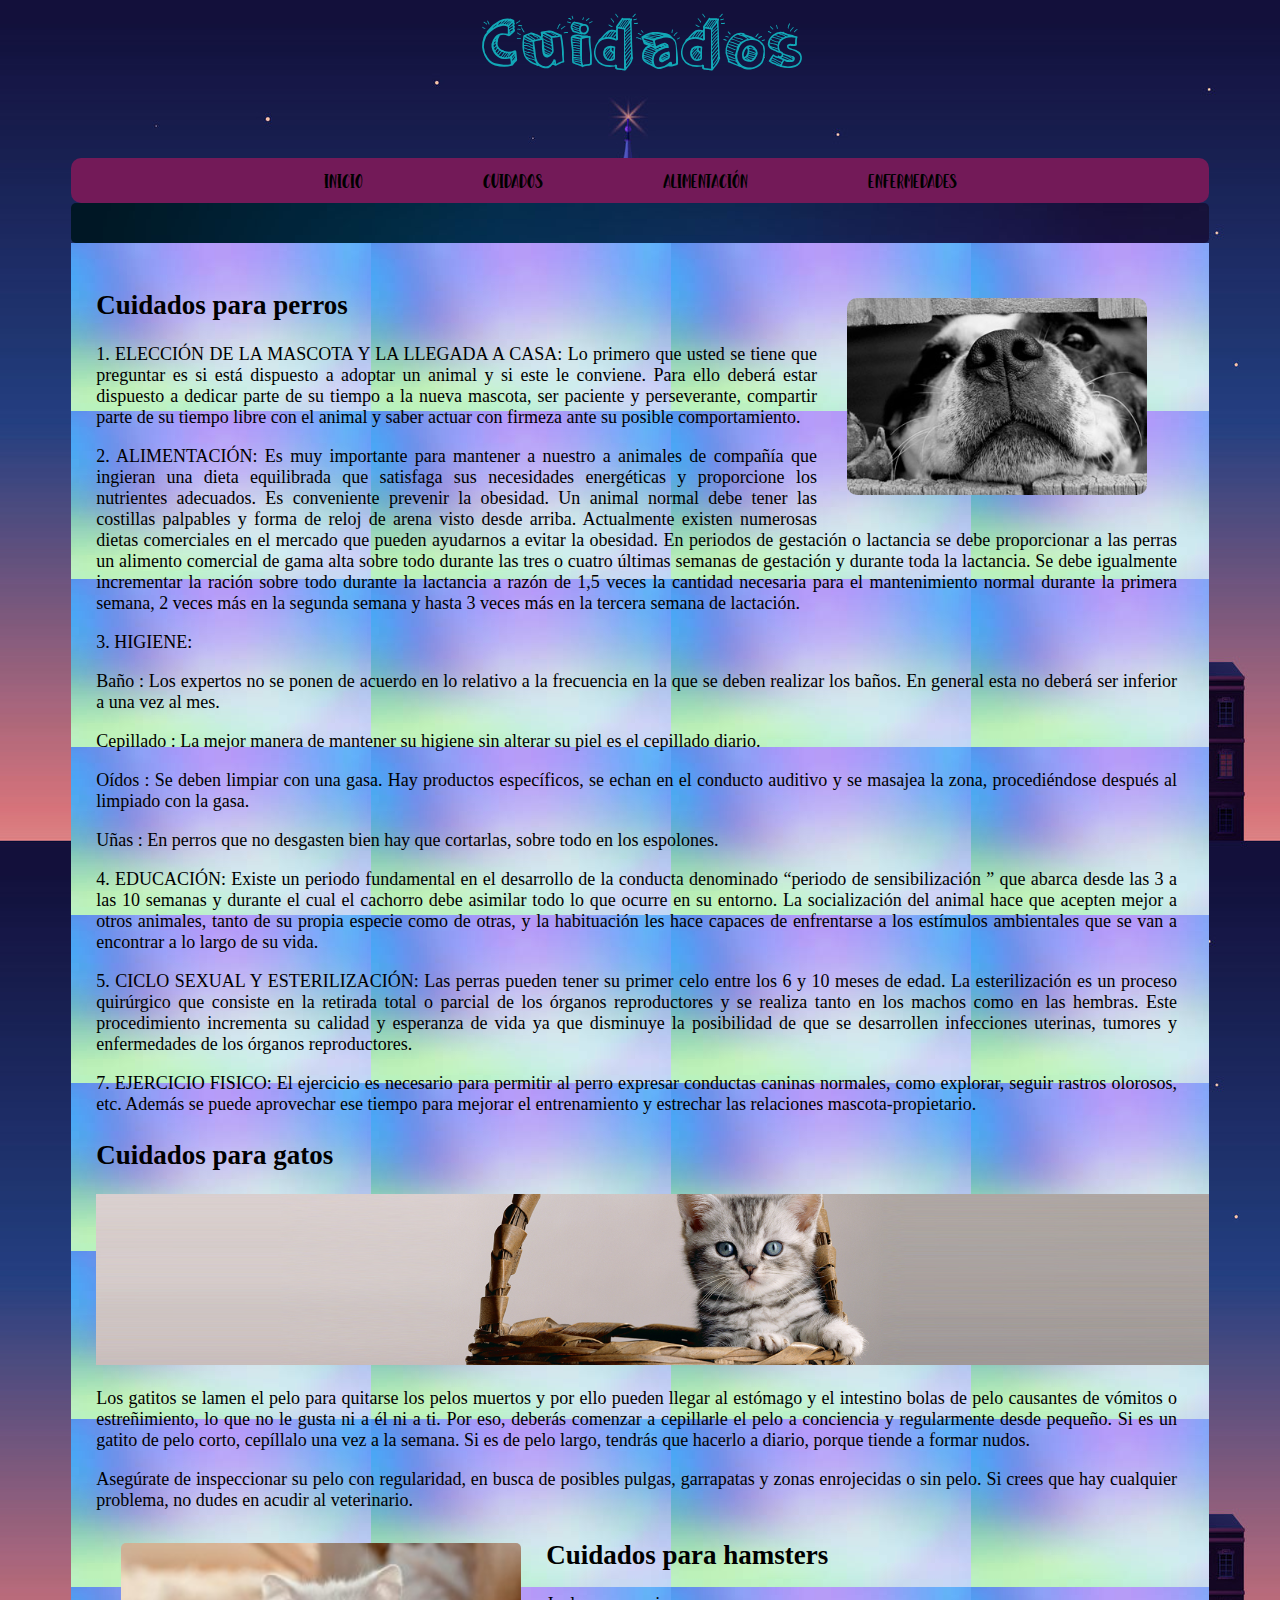
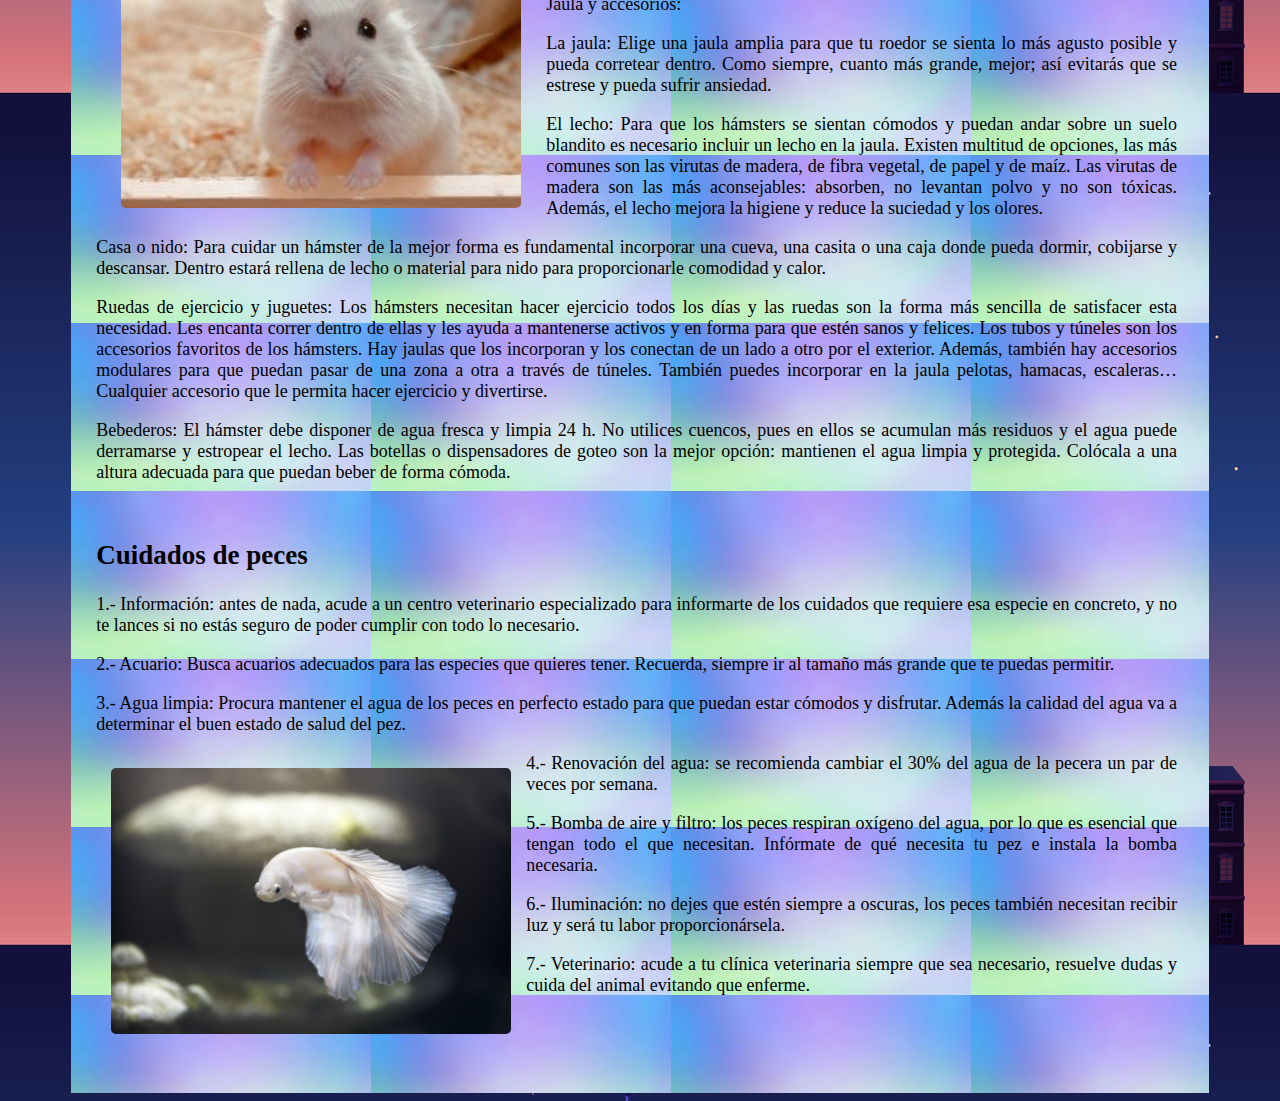
<file: cuidados.html>
<!DOCTYPE html>
<html>
<head>
	<title>Cuidados</title>
	<link rel="stylesheet" type="text/css" href="cuidados.css">
	<link rel="stylesheet" type="text/css" href="enlaces.css">
	<meta name="viewport" content="width=device-width, user-scalable=no, initial-scale=1.0, maximum-scale=1.0, minimum.scale=1.0">
<script type="text/javascript">
	function accion(){
		var ancla=document.getElementsByClassName('nav-enlace');
		for(var i=0;i < ancla.length;i++){
			ancla[i].classList.toggle('desaparece');
		}
	}
</script>
</head>
<body>
<header>
	<div class="cabecera">
	<div>Cuidados</div>
</div>
</header>
<nav>
	<div class="menu">
		<button class="button" onclick="accion()" > Menu</button>
		<a href="index.html" class="nav-enlace desaparece">Inicio</a>
		<a href="#" class="nav-enlace desaparece">Cuidados</a>
		<a href="alimentacion.html" class="nav-enlace desaparece">Alimentación</a>
		<a href="enfermedades.html" class="nav-enlace desaparece">Enfermedades</a>
	</div>
</nav>
<div class="separador"></div>

	<div class="contenedor1">
		<div class="caja1">
				<img class="imagen1" src="cuidado1.jpg">	
		<h2>Cuidados para perros</h2>
		<p>1. ELECCIÓN DE LA MASCOTA Y LA LLEGADA A CASA: Lo primero que usted se tiene que preguntar es si está dispuesto a adoptar un animal y si este le conviene. Para ello deberá estar dispuesto a dedicar parte de su tiempo a la nueva mascota, ser paciente y perseverante, compartir parte de su tiempo libre con el animal y saber actuar con firmeza ante su posible comportamiento.</p>

		<p>2. ALIMENTACIÓN: Es muy importante para mantener a nuestro a animales de compañía que ingieran una dieta equilibrada que satisfaga sus necesidades energéticas y proporcione los nutrientes adecuados.  
		Es conveniente prevenir la obesidad. Un animal normal debe tener las costillas palpables y forma de reloj de arena visto desde arriba. Actualmente existen numerosas dietas comerciales en el mercado que pueden ayudarnos a evitar la obesidad.
		En periodos de gestación o lactancia se debe proporcionar a las perras un alimento comercial de gama alta sobre todo durante las tres o cuatro últimas semanas de gestación y durante toda la lactancia. Se debe igualmente incrementar la ración sobre todo durante la lactancia a razón de 1,5 veces la cantidad necesaria para el mantenimiento normal durante la primera semana, 2 veces más en la segunda semana y hasta 3 veces más en la tercera semana de lactación.</p>
		<p>3. HIGIENE: <p>Baño : Los expertos no se ponen de acuerdo en lo relativo a la frecuencia en la que se deben realizar los baños. En general esta no deberá ser inferior a una vez al mes.</p>
		<p>Cepillado : La mejor manera de mantener su higiene sin alterar su piel es el cepillado diario.</p>
		<p>Oídos : Se deben limpiar con una gasa. Hay productos específicos, se echan en el conducto auditivo y se masajea la zona, procediéndose después al limpiado con la gasa.</p>
		<p>Uñas : En perros que no desgasten bien hay que cortarlas, sobre todo en los espolones. </p>	</p>
		<p>4. EDUCACIÓN: Existe un periodo fundamental en el desarrollo de la conducta denominado “periodo de sensibilización ” que abarca desde las 3 a las 10 semanas y durante el cual el cachorro debe asimilar todo lo que ocurre en su entorno. La socialización del animal hace que acepten mejor a otros animales, tanto de su propia especie como de otras, y la habituación les hace capaces de enfrentarse a los estímulos ambientales que se van a encontrar a lo largo de su vida.</p>
		<p>5. CICLO SEXUAL Y ESTERILIZACIÓN: Las perras pueden tener su primer celo entre los 6 y 10 meses de edad.
		La esterilización es un proceso quirúrgico que consiste en la retirada total o parcial de los órganos reproductores y se realiza tanto en los machos como en las hembras. Este procedimiento incrementa su calidad y esperanza de vida ya que disminuye la posibilidad de que se desarrollen infecciones uterinas, tumores y enfermedades de los órganos reproductores.</p>
		<p>7. EJERCICIO FISICO: El ejercicio es necesario para permitir al perro expresar conductas caninas normales, como explorar, seguir rastros olorosos, etc. Además se puede aprovechar ese tiempo para mejorar el entrenamiento y estrechar las relaciones mascota-propietario.</p>
	</div>
	<div class="caja2">
		<h2>Cuidados para gatos</h2>
		<img class="imagen2" src="cuidado2.jpg">
		<p>Los gatitos se lamen el pelo para quitarse los pelos muertos y por ello pueden llegar al estómago y el intestino bolas de pelo causantes de vómitos o estreñimiento, lo que no le gusta ni a él ni a ti. Por eso, deberás comenzar a cepillarle el pelo a conciencia y regularmente desde pequeño. Si es un gatito de pelo corto, cepíllalo una vez a la semana. Si es de pelo largo, tendrás que hacerlo a diario, porque tiende a formar nudos. </p>
		<p>Asegúrate de inspeccionar su pelo con regularidad, en busca de posibles pulgas, garrapatas y zonas enrojecidas o sin pelo. Si crees que hay cualquier problema, no dudes en acudir al veterinario.</p>
	</div>
	<div class="caja3">
		<img class="imagen3" src="cuidado3.jpg">
		<h2>Cuidados para hamsters</h2>
		Jaula y accesorios:
		<p>La jaula: Elige una jaula amplia para que tu roedor se sienta lo más agusto posible y pueda corretear dentro. Como siempre, cuanto más grande, mejor; así evitarás que se estrese y pueda sufrir ansiedad.</p>
		<p>El lecho: Para que los hámsters se sientan cómodos y puedan andar sobre un suelo blandito es necesario incluir un lecho en la jaula. Existen multitud de opciones, las más comunes son las virutas de madera, de fibra vegetal, de papel y de maíz. Las virutas de madera son las más aconsejables: absorben, no levantan polvo y no son tóxicas. Además, el lecho mejora la higiene y reduce la suciedad y los olores.</p>
		<p>Casa o nido: Para cuidar un hámster de la mejor forma es fundamental incorporar una cueva, una casita o una caja donde pueda dormir, cobijarse y descansar. Dentro estará rellena de lecho o material para nido para proporcionarle comodidad y calor.</p>
		<p>Ruedas de ejercicio y juguetes: Los hámsters necesitan hacer ejercicio todos los días y las ruedas son la forma más sencilla de satisfacer esta necesidad. Les encanta correr dentro de ellas y les ayuda a mantenerse activos y en forma para que estén sanos y felices. Los tubos y túneles son los accesorios favoritos de los hámsters. Hay jaulas que los incorporan y los conectan de un lado a otro por el exterior. Además, también hay accesorios modulares para que puedan pasar de una zona a otra a través de túneles. También puedes incorporar en la jaula pelotas, hamacas, escaleras… Cualquier accesorio que le permita hacer ejercicio y divertirse.</p>
		<p>Bebederos: El hámster debe disponer de agua fresca y limpia 24 h. No utilices cuencos, pues en ellos se acumulan más residuos y el agua puede derramarse y estropear el lecho. Las botellas o dispensadores de goteo son la mejor opción: mantienen el agua limpia y protegida. Colócala a una altura adecuada para que puedan beber de forma cómoda.</p>
	</div>
	<div class="caja4">
		<h2>Cuidados de peces</h2>
		<p>1.- Información: antes de nada, acude a un centro veterinario especializado para informarte de los cuidados que requiere esa especie en concreto, y no te lances si no estás seguro de poder cumplir con todo lo necesario.</p>
		<p>2.- Acuario: Busca acuarios adecuados para las especies que quieres tener. Recuerda, siempre ir al tamaño más grande que te puedas permitir.</p>
		<p>3.- Agua limpia: Procura mantener el agua de los peces en perfecto estado para que puedan estar cómodos y disfrutar. Además la calidad del agua va a determinar el buen estado de salud del pez.</p>
		<img class="imagen4" src="cuidado4.jpg">
		<p>4.- Renovación del agua: se recomienda cambiar el 30% del agua de la pecera un par de veces por semana.</p>
		<p>5.- Bomba de aire y filtro: los peces respiran oxígeno del agua, por lo que es esencial que tengan todo el que necesitan. Infórmate de qué necesita tu pez e instala la bomba necesaria.</p>
		<p>6.- Iluminación: no dejes que estén siempre a oscuras, los peces también necesitan recibir luz y será tu labor proporcionársela.</p>
		<p>7.- Veterinario: acude a tu clínica veterinaria siempre que sea necesario, resuelve dudas y cuida del animal evitando que enferme.</p>
		
	</div>
</div>
</html>
</file>
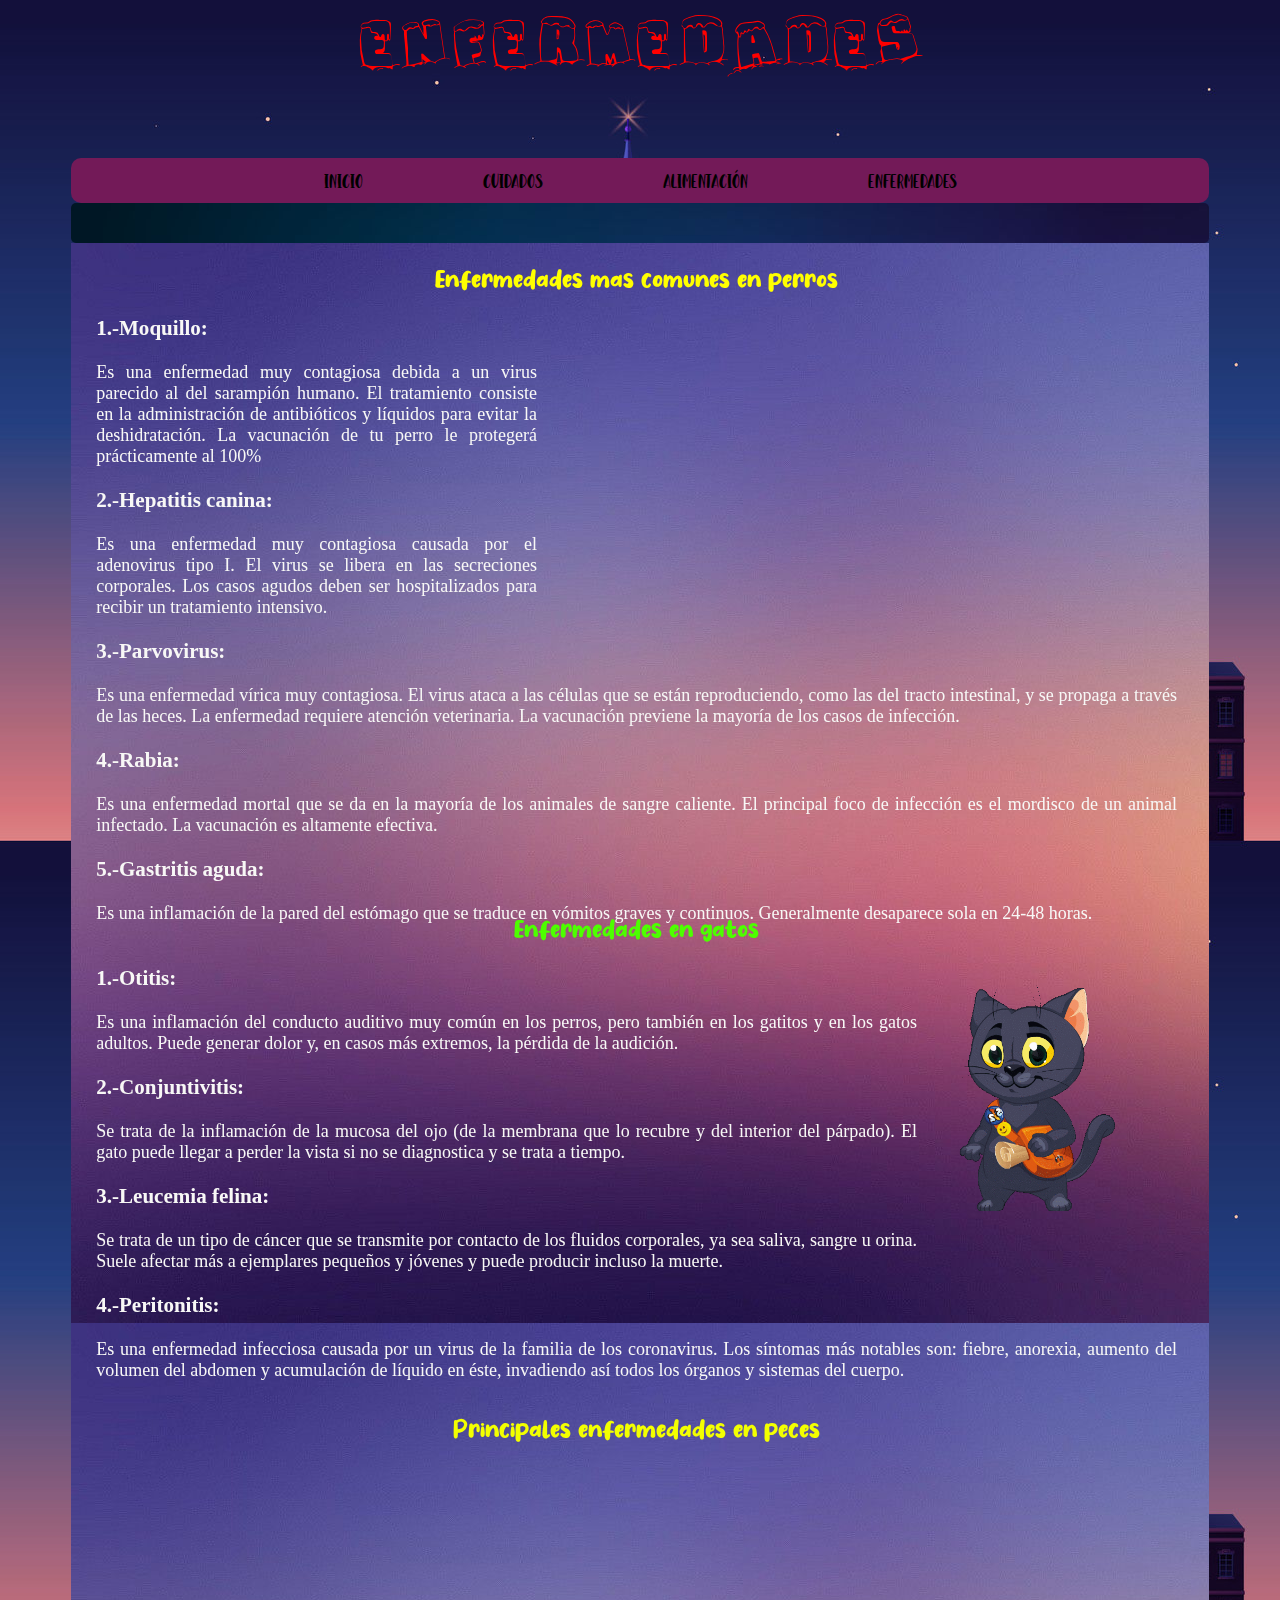
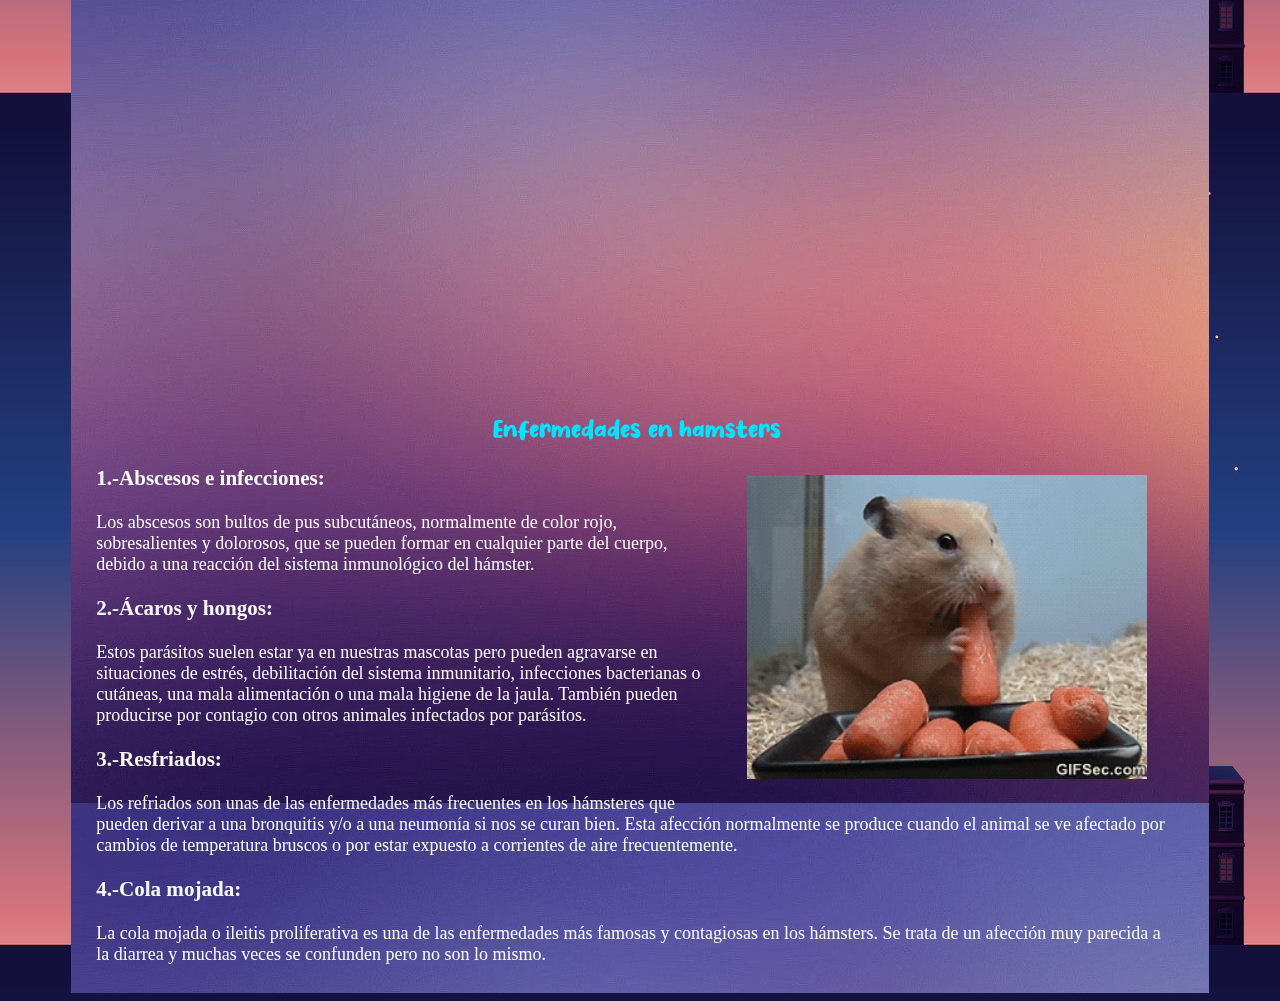
<file: enfermedades.html>
<!DOCTYPE html>
<html>
<head>
	<title>Enfermedades</title>
	<link rel="stylesheet" type="text/css" href="enfermedades.css">
	<link rel="stylesheet" type="text/css" href="enlaces.css">
	<meta name="viewport" content="width=device-width, user-scalable=no, initial-scale=1.0, maximum-scale=1.0, minimum.scale=1.0">
<script type="text/javascript">
	function accion(){
		var ancla=document.getElementsByClassName('nav-enlace');
		for(var i=0;i < ancla.length;i++){
			ancla[i].classList.toggle('desaparece');
		}
	}
</script>
</head>
</head>
<body>
<header>
	<div class="cabecera">
	<div>Enfermedades</div>
</div>
</header>
<nav>
	<div class="menu">
		<button class="button" onclick="accion()" > Menu</button>
		<a href="index.html" class="nav-enlace desaparece">Inicio</a>
		<a href="cuidados.html" class="nav-enlace desaparece">Cuidados</a>
		<a href="alimentacion.html" class="nav-enlace desaparece">Alimentación</a>
		<a href="#" class="nav-enlace desaparece">Enfermedades</a>
	</div>
</nav>
<div class="separador"></div>
<div class="contenedor1">
	<div class="caja1">
		<div class="titulo">Enfermedades mas comunes en perros</div>
		<iframe class="video" width="560" height="315" src="https://www.youtube.com/embed/yOMQUdIUlNM" title="YouTube video player" frameborder="0" allow="accelerometer; autoplay; clipboard-write; encrypted-media; gyroscope; picture-in-picture" allowfullscreen></iframe>
		<h3>1.-Moquillo:</h3> Es una enfermedad muy contagiosa debida a un virus parecido al del sarampión humano. El tratamiento consiste en la administración de antibióticos y líquidos para evitar la deshidratación. La vacunación de tu perro le protegerá prácticamente al 100%
		<h3>2.-Hepatitis canina:</h3> Es una enfermedad muy contagiosa causada por el adenovirus tipo I. El virus se libera en las secreciones corporales. Los casos agudos deben ser hospitalizados para recibir un tratamiento intensivo. 
		<h3>3.-Parvovirus:</h3> Es una enfermedad vírica muy contagiosa. El virus ataca a las células que se están reproduciendo, como las del tracto intestinal, y se propaga a través de las heces. La enfermedad requiere atención veterinaria. La vacunación previene la mayoría de los casos de infección.
		<h3>4.-Rabia:</h3> Es una enfermedad mortal que se da en la mayoría de los animales de sangre caliente. El principal foco de infección es el mordisco de un animal infectado. La vacunación es altamente efectiva.
		<h3>5.-Gastritis aguda:</h3>  Es una inflamación de la pared del estómago que se traduce en vómitos graves y continuos. Generalmente desaparece sola en 24-48 horas.
	</div>
	<div class="caja2">
	<div class="titulo2">Enfermedades en gatos</div>
	<img class="imagen1" src="gifgato.gif">
	<h3>1.-Otitis:</h3> Es una inflamación del conducto auditivo muy común en los perros, pero también en los gatitos y en los gatos adultos. Puede generar dolor y, en casos más extremos, la pérdida de la audición.
	<h3>2.-Conjuntivitis:</h3> Se trata de la inflamación de la mucosa del ojo (de la membrana que lo recubre y del interior del párpado). El gato puede llegar a perder la vista si no se diagnostica y se trata a tiempo.
	<h3>3.-Leucemia felina:</h3> Se trata de un tipo de cáncer que se transmite por contacto de los fluidos corporales, ya sea saliva, sangre u orina. Suele afectar más a ejemplares pequeños y jóvenes y puede producir incluso la muerte. 
	<h3>4.-Peritonitis:</h3> Es una enfermedad infecciosa causada por un virus de la familia de los coronavirus. Los síntomas más notables son: fiebre, anorexia, aumento del volumen del abdomen y acumulación de líquido en éste, invadiendo así todos los órganos y sistemas del cuerpo.
	</div>
	<div class="caja3">
		<div class="titulo3">Principales enfermedades en peces</div>
		<iframe class="video2" width="560" height="315" src="https://www.youtube.com/embed/EczW2jEnMyY" title="YouTube video player" frameborder="0" allow="accelerometer; autoplay; clipboard-write; encrypted-media; gyroscope; picture-in-picture" allowfullscreen></iframe>
	</div>
	<div class="caja4">
		<div class="titulo4">Enfermedades en hamsters</div>
		<img class="imagen2" src="hamsters.gif">
		<h3>1.-Abscesos e infecciones:</h3> Los abscesos son bultos de pus subcutáneos, normalmente de color rojo, sobresalientes y dolorosos, que se pueden formar en cualquier parte del cuerpo, debido a una reacción del sistema inmunológico del hámster. 
		<h3>2.-Ácaros y hongos:</h3> Estos parásitos suelen estar ya en nuestras mascotas pero pueden agravarse en situaciones de estrés, debilitación del sistema inmunitario, infecciones bacterianas o cutáneas, una mala alimentación o una mala higiene de la jaula. También pueden producirse por contagio con otros animales infectados por parásitos.
		<h3>3.-Resfriados:</h3> Los refriados son unas de las enfermedades más frecuentes en los hámsteres que pueden derivar a una bronquitis y/o a una neumonía si nos se curan bien. Esta afección normalmente se produce cuando el animal se ve afectado por cambios de temperatura bruscos o por estar expuesto a corrientes de aire frecuentemente.
		<h3>4.-Cola mojada:</h3> La cola mojada o ileitis proliferativa es una de las enfermedades más famosas y contagiosas en los hámsters. Se trata de un afección muy parecida a la diarrea y muchas veces se confunden pero no son lo mismo.
	</div>
</div>
</body>
</html>
</file>
<file: cuidados.css>
@font-face{
	font-family: tipo1;
	src:url(fuentes/ARCO.ttf);
}
@font-face{
	font-family: tipo3;
	src:url(fuentes/leavesandground.ttf);
}
@font-face{
	font-family: tipo4;
	src:url(fuentes/Sketch3D.otf);
}
body{
	background-image: url("fondo1.jpg");
}
.cabecera{ 
	width: 90% ;
	height: 150px;	
	font-family: tipo4;
	text-align: center;
	margin: 0px auto;
	color: #12A8B7;
	font-size: 65px;
	border-radius: 5px;
}
.separador{
	width: 90% ;
	height: 40px;
	margin:0px auto; 
	background-image: url("separador1.jpg");
	border-radius: 5px;
}
.contenedor1{
	width: 90%;
	background-image: url("fondo5.jfif");
	margin: 0px auto;
	overflow: hidden;

}
.imagen1{
	width: 300px;
	height: auto;
	float: right;
	padding: 30px;
	border-radius: 40px;
}
.imagen2{
	width: 1150px;
	height: auto;
	float: center;
}
.imagen3{
	width: 400px;
	height: auto;
	float: left;
	padding: 25px;
	border-radius: 30px;
}
.imagen4{
	width: 400px;
	height: auto;
	float: left;
	padding: 15px;
	border-radius: 20px;
}
.caja1{
	width: 95%;
	height: 800px;
	text-align: justify;
	padding: 25px;
	font-size: 18px;
	color: #000000;
}
.caja2{
	width: 95%;
	height: 350px;
	text-align: justify;
	padding: 25px;
	font-size: 18px;
	color: #000000;
}
.caja3{
	width: 95%;
	height: 550px;
	text-align: justify;
	padding: 25px;
	font-size: 18px;
	color: #000000;
}
.caja4{
	width: 95%;
	height: 550px;
	text-align: justify;
	padding: 25px;
	font-size: 18px;
	color: #000000;
}
@media screen and (max-width: 800px){
	body{
		background: red;
	}
	.menu{
		position: relative;
	}
	.cabecera{
		font-size: 100px;
	}
	.separador{
		height: 4px;
	}
	.imagen1{
		width: 220px;
	}
	.caja1{
		width: 92%;
		height: 90%;
		font-size: 18px;
	}
	.imagen2{
		width: 100%;
	}
	.caja2{
		width: 90%;
		height: 100%
	}
/*Esto es lo del hamster*/
	.imagen3{
		width: 50%;
	}
	.caja3{
		width: 90%;
		height: 100%;
	}
	.imagen4{
		width: 40%;
	}
	.caja4{
		width: 90%;
		height: 100%;
	}
}
@media screen and (max-width: 500px){
	body{
		background: #510CF5;
	}
	.cabecera{
		font-size: 80px;
	}
	.imagen1{
		width: 330px;
	}
	.caja1{
		width: 90%;
		height: 90%;
		font-size: 18px;
	}
	.imagen2{
		width: 97%;
		height: 100%;
	}
	.caja2{
		width: 90%;
		height: 100%
		font-size: 18px;
	}

/*Esto es lo del hamster*/
	.imagen3{
		width: 85%;
	}
	.caja3{
		width: 90%;
		height: 100%;
		font-size: 18px;
	}
	.imagen4{
		width: 60%;
	}
	.caja4{
		width: 90%;
		height: 100%;
		font-size: 18px;
	}

}
</file>
<file: enlaces.css>
.menu{
	width: 90%;
	height: 45px;
	background: #731A58;
	margin: 0px auto;
	display: flex;
	justify-content: center;
	border-radius: 10px;
}
.nav-enlace{
	color: #000000;
	padding: 10px 60px;
	display: inline-block;
	text-decoration:none;
	font-size: 25px;
	font-family: tipo3
}
.nav-enlace:hover{
	background: #01DFD1;
	
}
.button{
	background: #01DFD1;
	color: #DF0115;
	padding: 10px 0;
	border: 2px solid #97ab15;
	display: none;
}
@media screen and (max-width: 800px){
	.menu{
		flex-direction: column;

	}
	.nav-enlace{
		margin: 1px 0;
		background: yellow;
		
	}
	.button{
		display: inline-block;

	}
	.desaparece{
		display: none;

	}	
}
</file>
<file: enfermedades.css>
@font-face{
	font-family: tipo1;
	src:url(fuentes/Snaps.otf);
}
@font-face{
	font-family: tipo3;
	src:url(fuentes/leavesandground.ttf);
}
@font-face{
	font-family: tipo4;
	src:url(fuentes/NoVirus.ttf);
}
body{
	background-image: url("fondo1.jpg");
}
.cabecera{ 
	width: 90% ;
	height: 150px;	
	font-family:tipo1 ;
	text-align: center;
	margin: 0px auto;
	color: #FF0000;
	font-size: 65px;
	border-radius: 5px;
}
.separador{
	width: 90% ;
	height: 40px;
	margin:0px auto; 
	background-image: url("separador1.jpg");
	border-radius: 5px;
}
.contenedor1{
	width: 90%;
	background-image: url("fondo4.jpg");
	margin: 0px auto;
	overflow: hidden;
}
.titulo{
	font-family:tipo4 ;
	text-align: center;
	color: #FFFF00;
	font-size: 25px;
}
.titulo2{
	font-family:tipo4 ;
	text-align: center;
	color: #4DFF00;
	font-size: 25px;
}
.titulo3{
	font-family:tipo4 ;
	text-align: center;
	color: #F3FF00;
	font-size: 25px;
}
.titulo4{
	font-family:tipo4 ;
	text-align: center;
	color: #00E4FF;
	font-size: 25px;
}
.video{
	width: 600px;
	height: 300px;
	float: right;
	padding: 20px;
}
.video2{
	width: 100%;
	height: 500px;
		
}
.imagen1{
	width: 200px;
	height: auto;
	float: right;
	padding: 30px;
			
}
.imagen2{
	width: 400px;
	height: auto;
	float: right;
	padding: 30px;
			
}
.caja1{
	width: 95%;
	height: 600px;
	text-align: justify;
	padding: 25px;
	font-size: 18px;
	color: #F8F8F6;
}
.caja2{
	width: 95%;
	height: 450px;
	text-align: justify;
	padding: 25px;
	font-size: 18px;
	color: #F8F8F6;
}
.caja3{
	width: 95%;
	height: 550px;
	padding: 25px;
	font-size: 18px;
	color: #F8F8F6;
}
.caja4{
	width: 95%;
	height: 550px;
	padding: 25px;
	font-size: 18px;
	color: #F8F8F6;
}
@media screen and (max-width: 800px){
	body{
		background: red;
	}
	.cabecera{
		font-size: 75px;
	}

	.separador{
		height: 4px;
	}

	.caja1{
		width: 90%;
		height: 100%;
		font-size: 19px;
	}
	.video{
		width: 100%;
		height: 300px;
		position: relative;
		left: 25px;
	}
	.nav-enlace{
		height: 15px;}

		/*Aqui termina el cuidado de perros*/

	.caja2{
		width: 90%;
		height: 100%;
	}
	.imagen1{
		width: 120px;
		position: relative;
		left: 20px;
	} /*Aqui termina lo de gatos*/

	.caja3{
		width: 90%;
		height: 100%;
		padding: 10px;
	}
	.video2{
		width: 108%;
		height: 300px;
	}/*Aqui termina el cuidado de peces*/
	
	.imagen2{
		width: 40%;
		position: relative;
		left: 30px;
	}
	.caja4{
		text-align: justify;
		width: 90%;
		height: 90%;
	}

}
@media screen and (max-width: 500px){
	body{
		background: #003475;
	}
	.cabecera{
		font-size: 45px;
	}
	.caja1{
		width: 90%;
		height: 100%;
		font-size: 18px;
	}
	.video{
		width: 105%;
		height: 300px;	
	}
	.caja2{
		width: 90%;
		height: 100%;
		font-size: 18px;
	}
	.video2{
		width: 105%;
		height: 300px;
	}
	.imagen2{
		width: 50%;
		
	}
	.caja4{
		text-align: justify;
		width: 90%;
		height: 90%;
		font-size: 18px;
	}
}
</file>
